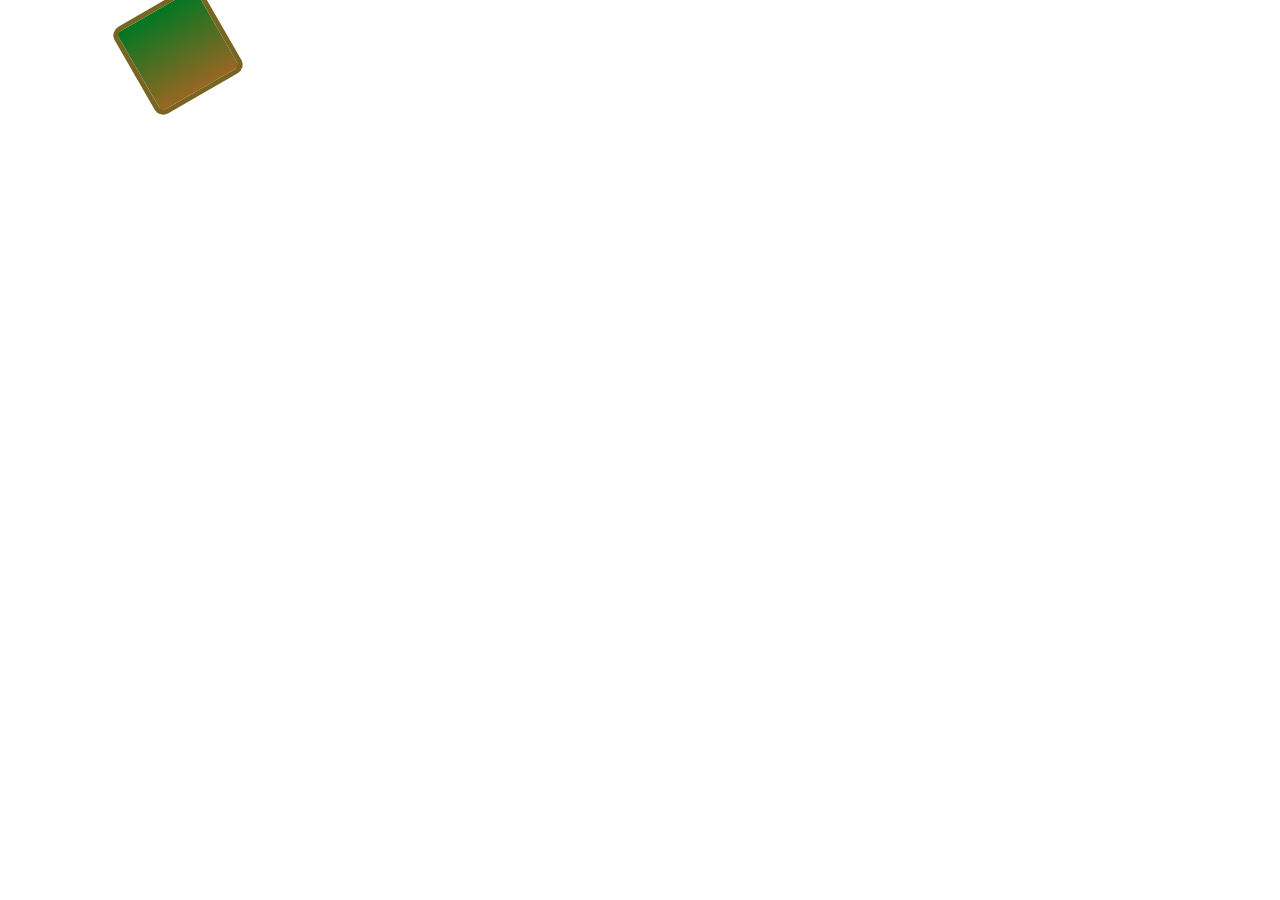
<file: lesson 25/index.html>
<!DOCTYPE html>
<html lang="en">

<head>
    <meta charset="UTF-8">
    <meta http-equiv="X-UA-Compatible" content="IE=edge">
    <meta name="viewport" content="width=device-width, initial-scale=1.0">
    <link rel="stylesheet" href="css/reset.css">
    <link rel="stylesheet" href="css/style.css">
    <title>Lesson 24</title>
</head>

<body>
    <div class="block"></div>
</body>

</html>
</file>
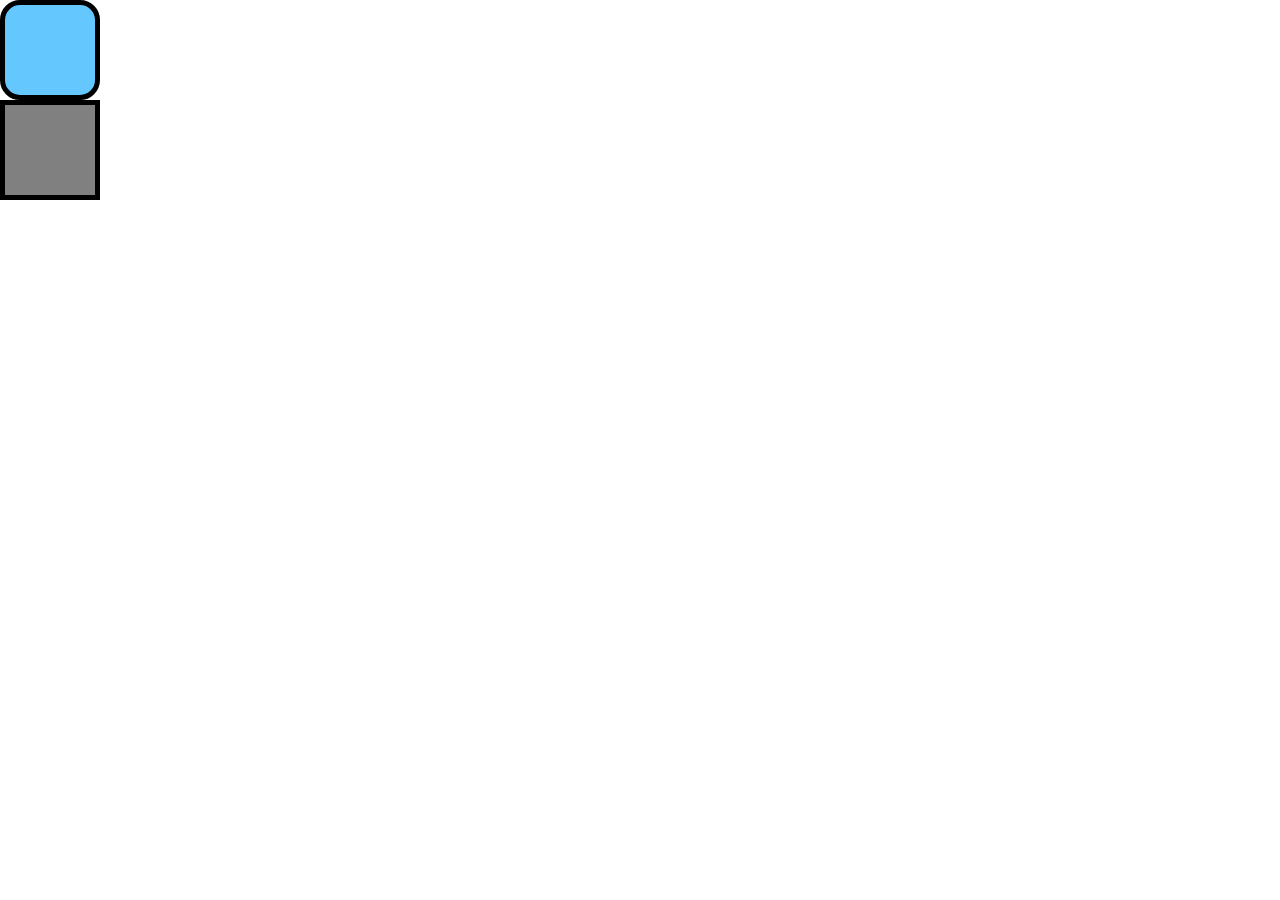
<file: lesson 26/index.html>
<!DOCTYPE html>
<html lang="en">

<head>
    <meta charset="UTF-8">
    <meta http-equiv="X-UA-Compatible" content="IE=edge">
    <meta name="viewport" content="width=device-width, initial-scale=1.0">
    <link rel="stylesheet" href="css/reset.css">
    <link rel="stylesheet" href="css/style.css">
    <title>Lesson 26</title>
</head>

<body>
    <div class="block"></div>
    <div class="block-2"></div>
</body>

</html>
</file>
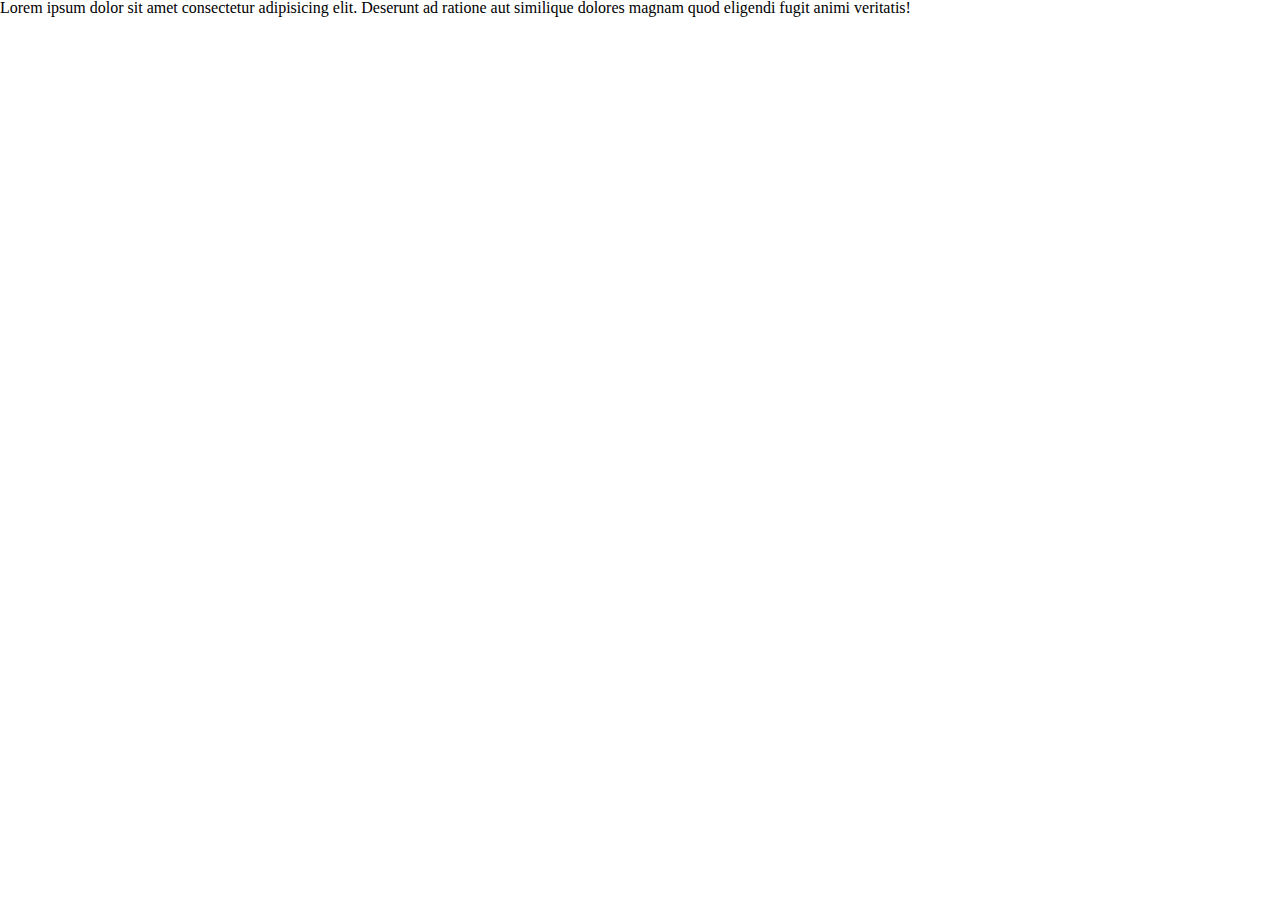
<file: lesson 27/index.html>
<!DOCTYPE html>
<html lang="en">

<head>
    <meta charset="UTF-8">
    <meta http-equiv="X-UA-Compatible" content="IE=edge">
    <meta name="viewport" content="width=device-width, initial-scale=1.0">
    <link rel="stylesheet" href="css/reset.css">
    <link rel="stylesheet" href="css/style.css">
    <title>Lesson 27</title>
</head>

<body>
    <div class="block">Lorem ipsum dolor sit amet consectetur adipisicing elit. Deserunt ad ratione aut similique
        dolores magnam quod eligendi fugit animi veritatis!</div>
</body>

</html>
</file>
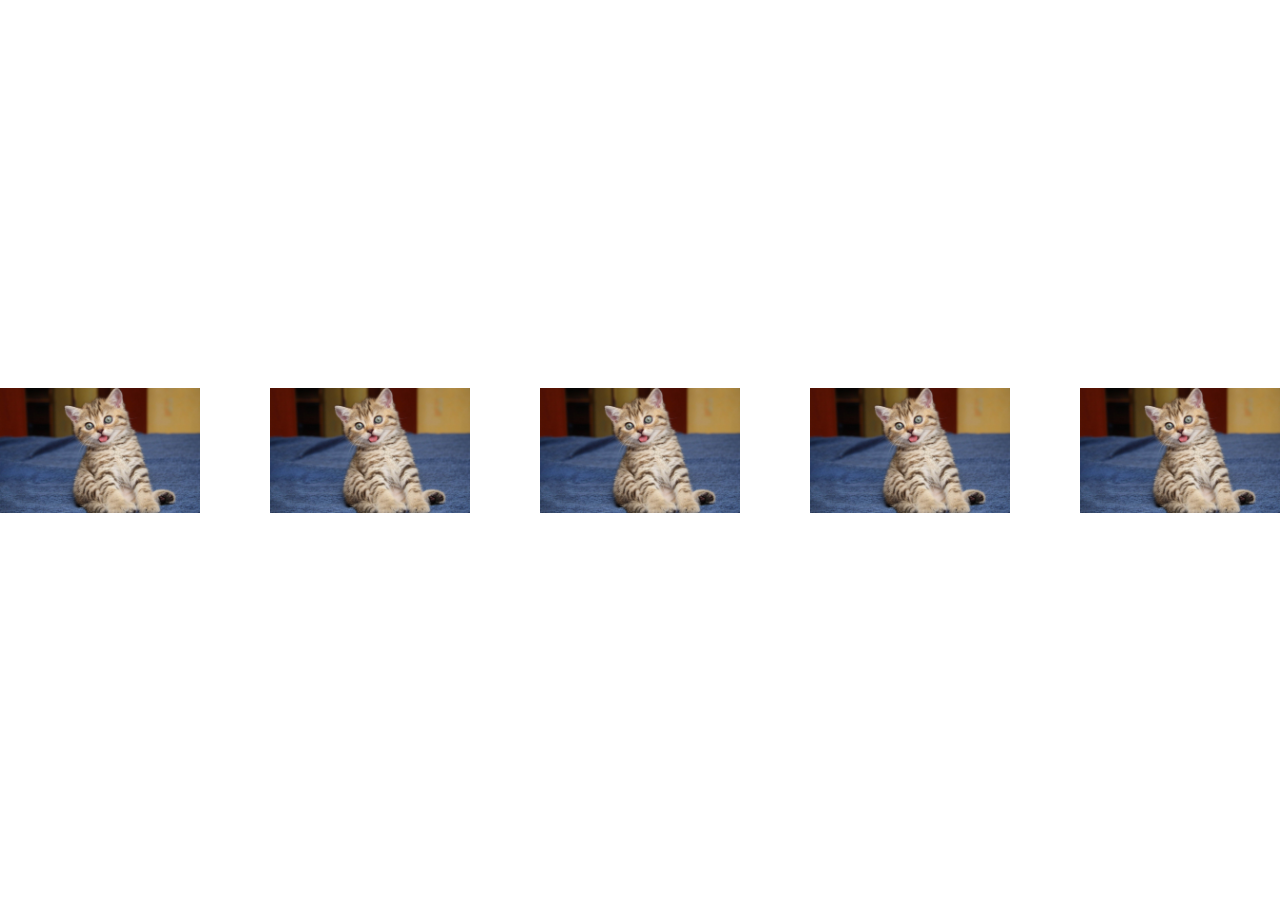
<file: lesson 28/index.html>
<!DOCTYPE html>
<html lang="en">

<head>
    <meta charset="UTF-8">
    <meta http-equiv="X-UA-Compatible" content="IE=edge">
    <meta name="viewport" content="width=device-width, initial-scale=1.0">
    <link rel="stylesheet" href="css/reset.css">
    <link rel="stylesheet" href="css/style.css">
    <title>Lesson 28</title>
</head>

<body>
    <div class="flexbox">
        <img src="image/c493aac67877288476b0fc52d55f55cf.jpeg" alt="cat">
        <img src="image/c493aac67877288476b0fc52d55f55cf.jpeg" alt="cat">
        <img src="image/c493aac67877288476b0fc52d55f55cf.jpeg" alt="cat">
        <img src="image/c493aac67877288476b0fc52d55f55cf.jpeg" alt="cat">
        <img src="image/c493aac67877288476b0fc52d55f55cf.jpeg" alt="cat">
    </div>
</body>

</html>
</file>
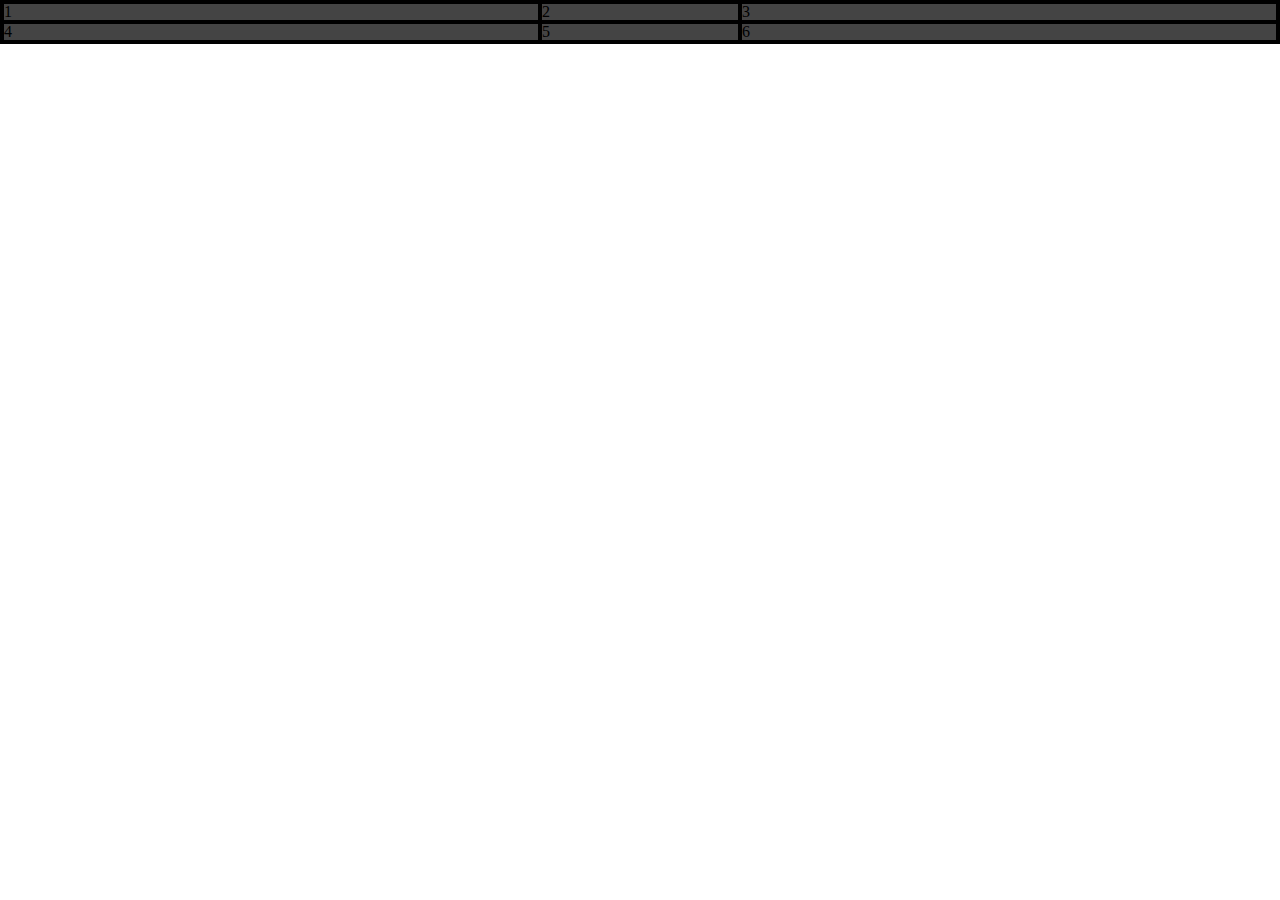
<file: lesson 29/index.html>
<!DOCTYPE html>
<html lang="en">

<head>
    <meta charset="UTF-8">
    <meta http-equiv="X-UA-Compatible" content="IE=edge">
    <meta name="viewport" content="width=device-width, initial-scale=1.0">
    <link rel="stylesheet" href="css/reset.css">
    <link rel="stylesheet" href="css/style.css">
    <title>Lesson 29</title>
</head>

<body>
    <div class="gridlayout">
        <div>1</div>
        <div>2</div>
        <div>3</div>
        <div>4</div>
        <div>5</div>
        <div>6</div>
    </div>
</body>

</html>
</file>
<file: lesson 25/css/style.css>
body {
    width: 100%;
    height: 100%;
}

.block {
    height: 100px;
    width: 100px;
    border: #762 solid 5px;
    border-radius: 10px;
    background: linear-gradient(#072, #962);
    transform: translate(10vw) rotate(-30deg);
}
</file>
<file: lesson 26/css/style.css>
.block {
    background: grey;
    width: 100px;
    height: 100px;
    border: black solid 5px;
    transition-duration: 3s;
    transition-delay: 2s;
}

.block:hover {
    background-color: rgb(100, 200, 300);
    border-radius: 20px;
}


.block-2 {
    background: grey;
    width: 100px;
    height: 100px;
    border: black solid 5px;
    transition: 3s, 2s;
    transition-duration: 3s;
    transition-delay: 2s;
}

.block-2:hover {
    background-color: rgb(100, 200, 300);
    border-radius: 20px;
}
</file>
<file: lesson 27/css/style.css>
.block {
    animation: color-text 1s infinite alternate;
}

@keyframes color-text {
    0% {
        color: red;
    }

    100% {
        color: black;
    }
}
</file>
<file: lesson 28/css/style.css>
img {
    width: 200px;
}

.flexbox {
    height: 100%;
    display: flex;
    justify-content: space-between;
    align-items: center;
}
</file>
<file: lesson 29/css/style.css>
div {
    border: black solid 2px;
    background-color: #444;
}

.gridlayout {
    display: grid;
    grid-template: auto auto / 1fr minmax(100px, 200px) 1fr;
}
</file>
